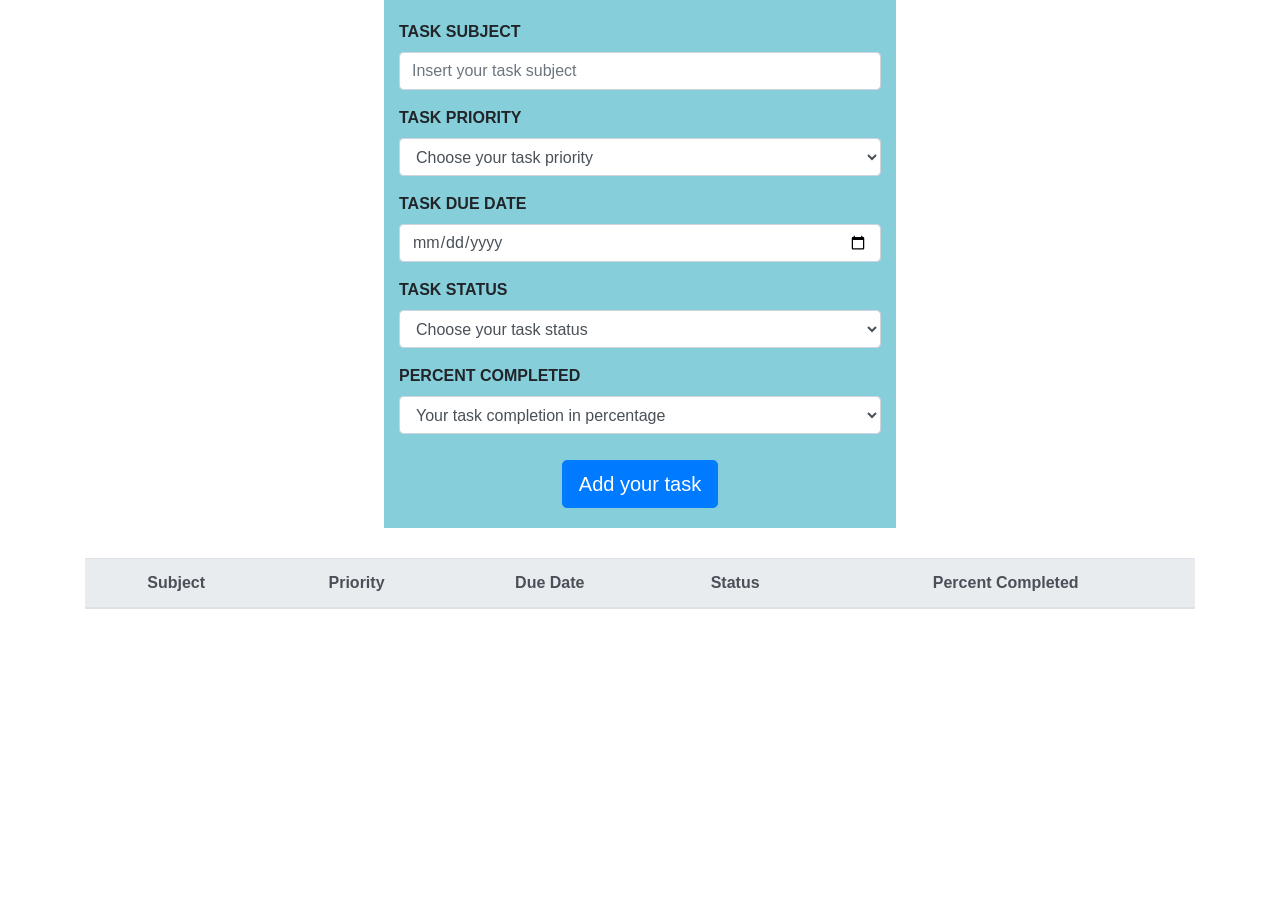
<file: index.html>
<!DOCTYPE html>
<html lang="en">
<head>
    <meta charset="UTF-8">
    <title>JS_manipulate</title>
    <meta name="viewport" content="width=device-width, initial-scale=1, shrink-to-fit=no">
    <link rel="stylesheet" href="https://fonts.googleapis.com/icon?family=Material+Icons">
    <link rel="stylesheet" href="https://stackpath.bootstrapcdn.com/bootstrap/4.3.1/css/bootstrap.min.css" integrity="sha384-ggOyR0iXCbMQv3Xipma34MD+dH/1fQ784/j6cY/iJTQUOhcWr7x9JvoRxT2MZw1T" crossorigin="anonymous">
    <link rel="stylesheet" href="https://cdnjs.cloudflare.com/ajax/libs/font-awesome/4.7.0/css/font-awesome.min.css">
    <link rel="stylesheet" href="css/styles.css">
    <title>JS</title>
</head>
<body>

<div class = "container main-container">
    <form id = "mainForm">
        <div class="form-group">
            <label for="formGroupExampleInput">Task Subject</label>
            <input type="text" class="form-control" id="formSubjectInput" placeholder="Insert your task subject">
        </div>
        <div class="form-group">
            <label for="formGroupExampleInput">Task Priority</label>
            <select id="inputPriority" class="form-control">
                <option selected>Choose your task priority</option>
                <option>Low</option>
                <option>Normal</option>
                <option>High</option>
            </select>
        </div>
        <div class="form-group">
            <label for="formGroupExampleInput">Task Due Date</label>
            <input type="date" class="form-control" id="formDueDateInput" placeholder="Choose your task due date">
        </div>
        <div class="form-group">
            <label for="formGroupExampleInput">Task Status</label>
            <select id="inputStatus" class="form-control">
                <option selected>Choose your task status</option>
                <option>New</option>
                <option>In Progress</option>
                <option>Complete</option>
            </select>
        </div>
        <div class="form-group">
            <label for="formGroupExampleInput">Percent Completed</label>
            <select id="inputPercentCompleted" class="form-control">
                <option selected>Your task completion in percentage</option>
                <option>0%</option>
                <option>25%</option>
                <option>75%</option>
                <option>100%</option>
            </select>
        </div>
    </form>
    <div class = "submitt-button">
            <button onClick="addTask()" type="button" id = "addButton" class="btn btn-primary btn-lg">Add your task</button>
    </div>
</div>

<div class = "container table-container">

    <table class="table" id = "table">
        <thead class="thead-light">
        <tr>
            <th>Subject</th>
            <th>Priority</th>
            <th>Due Date</th>
            <th>Status</th>
            <th>Percent Completed</th>
        </tr>
        </thead>
    </table>
</div>

<script src="https://code.jquery.com/jquery-3.3.1.slim.min.js" integrity="sha384-q8i/X+965DzO0rT7abK41JStQIAqVgRVzpbzo5smXKp4YfRvH+8abtTE1Pi6jizo" crossorigin="anonymous"></script>
<script src="https://cdnjs.cloudflare.com/ajax/libs/popper.js/1.14.7/umd/popper.min.js" integrity="sha384-UO2eT0CpHqdSJQ6hJty5KVphtPhzWj9WO1clHTMGa3JDZwrnQq4sF86dIHNDz0W1" crossorigin="anonymous"></script>
<script src="https://stackpath.bootstrapcdn.com/bootstrap/4.3.1/js/bootstrap.min.js" integrity="sha384-JjSmVgyd0p3pXB1rRibZUAYoIIy6OrQ6VrjIEaFf/nJGzIxFDsf4x0xIM+B07jRM" crossorigin="anonymous"></script>
<script src="js/app.js"></script>
</body>
</html>
</file>
<file: css/styles.css>
.main-container{
    width: 40%;
    padding-top: 20px;
    background-color: #86cfda;
}

label{
    text-transform: uppercase;
    font-weight: bold;
}

.submitt-button{
    text-align: center;
    padding-top: 10px;
    padding-bottom: 20px;
}

.table-container{
    padding-top: 30px;
    text-align: center;
}
</file>
